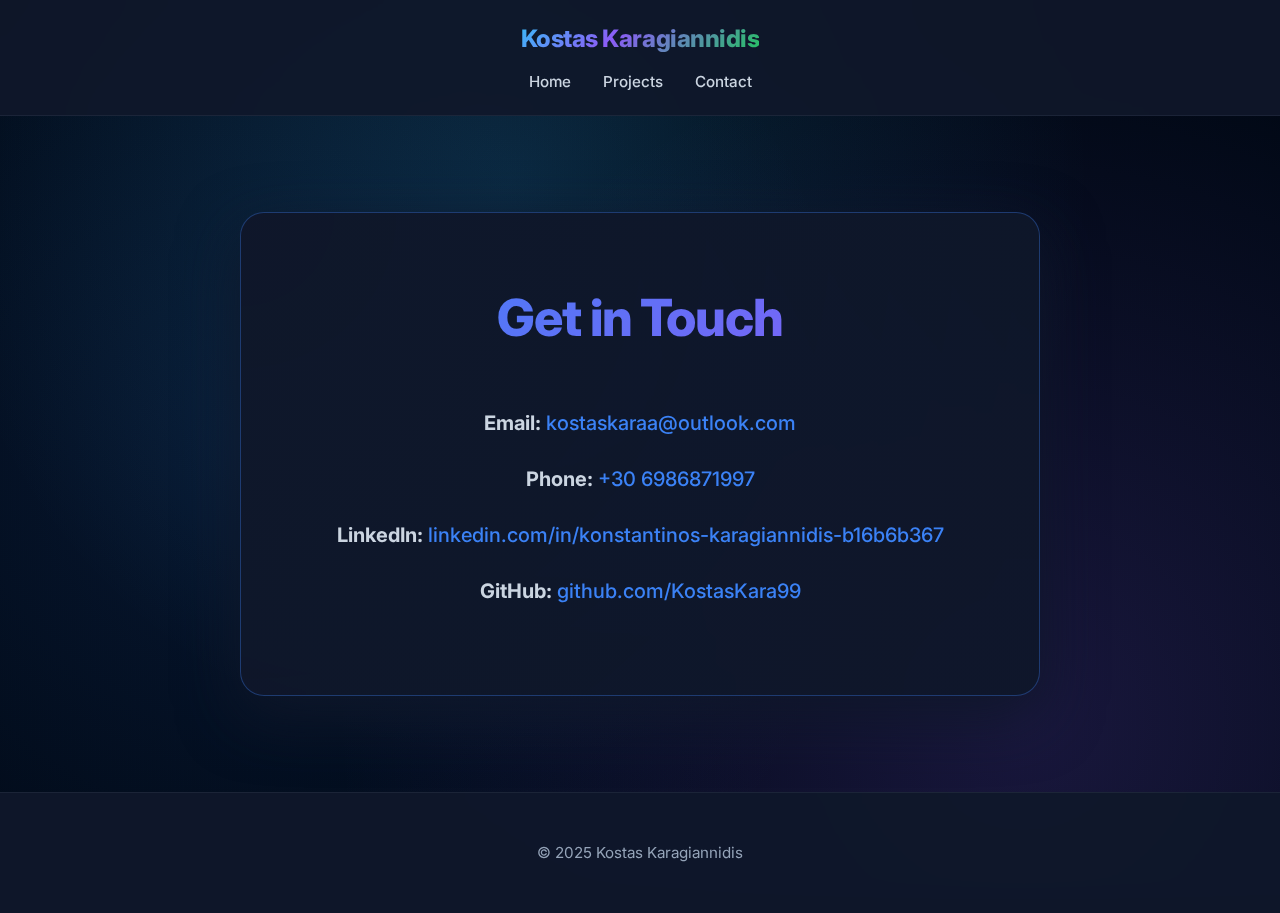
<file: PORTFOLIO/contact.html>
<!DOCTYPE html>
<html lang="en">
  <head>
    <meta charset="UTF-8" />
    <meta name="viewport" content="width=device-width, initial-scale=1.0" />
    <title>Contact | Kostas Karagiannidis</title>
    <link rel="stylesheet" href="style.css" />
    <link
      href="https://fonts.googleapis.com/css2?family=Inter:wght@400;600;800&display=swap"
      rel="stylesheet"
    />
    <link rel="stylesheet" href="https://unpkg.com/aos@2.3.1/dist/aos.css" />
  </head>
  <body>
    <!-- Header -->
    <header>
      <nav>
        <div class="logo">Kostas Karagiannidis</div>
        <ul>
          <li><a href="index.html">Home</a></li>
          <li><a href="projects.html">Projects</a></li>
          <li><a href="contact.html">Contact</a></li>
        </ul>
      </nav>
    </header>

    <!-- Contact Section -->
    <section class="contact-section">
      <h1 data-aos="fade-right">Get in Touch</h1>
      <div class="contact-info" data-aos="fade-up">
        <p>
          <strong>Email:</strong>
          <a href="mailto:kostaskaraa@outlook.com">kostaskaraa@outlook.com</a>
        </p>
        <p>
          <strong>Phone:</strong> <a href="tel:+30123456789">+30 6986871997</a>
        </p>
        <p>
          <strong>LinkedIn:</strong>
          <a
            href="https://www.linkedin.com/in/konstantinos-karagiannidis-b16b6b367/"
            target="_blank"
            rel="noopener noreferrer"
            >linkedin.com/in/konstantinos-karagiannidis-b16b6b367</a
          >
        </p>
        <p>
          <strong>GitHub:</strong>
          <a
            href="https://github.com/KostasKara99"
            target="_blank"
            rel="noopener noreferrer"
            >github.com/KostasKara99</a
          >
        </p>
      </div>
    </section>

    <!-- Footer -->
    <footer>
      <p>© 2025 Kostas Karagiannidis</p>
    </footer>

    <script src="https://unpkg.com/aos@2.3.1/dist/aos.js"></script>
    <script>
      AOS.init({ duration: 800, once: true });
    </script>
  </body>
</html>
</file>
<file: PORTFOLIO/style.css>
* {
  margin: 0;
  padding: 0;
  box-sizing: border-box;
}

body {
  font-family: "Inter", sans-serif;
  background: radial-gradient(circle at top left, #020617 0%, #000814 45%, #020617 100%);
  background-color: #000814;
  background-image: 
    radial-gradient(circle at 20% 50%, rgba(59, 130, 246, 0.12) 0%, transparent 55%),
    radial-gradient(circle at 80% 80%, rgba(139, 92, 246, 0.18) 0%, transparent 55%),
    radial-gradient(circle at 40% 20%, rgba(56, 189, 248, 0.16) 0%, transparent 55%);
  background-attachment: fixed;
  color: #e5e7eb;
  line-height: 1.6;
  min-height: 100vh;
}

/* Subtle scanline overlay for extra futuristic feel */
body::before {
  content: "";
  position: fixed;
  inset: 0;
  pointer-events: none;
  background-image: linear-gradient(
    rgba(148, 163, 184, 0.03) 1px,
    transparent 1px
  );
  background-size: 100% 2px;
  mix-blend-mode: soft-light;
  z-index: -1;
}

/* Header */
header {
  background: rgba(15, 23, 42, 0.9);
  backdrop-filter: blur(10px);
  border-bottom: 1px solid rgba(148, 163, 184, 0.1);
  position: sticky;
  top: 0;
  z-index: 50;
}

header nav {
  display: flex;
  flex-direction: column;
  align-items: center;
  justify-content: center;
  padding: 1.25rem 2rem;
  max-width: 1280px;
  margin: 0 auto;
}

header .logo {
  font-weight: 800;
  font-size: 1.5rem;
  background: linear-gradient(135deg, #38bdf8 0%, #8b5cf6 40%, #22c55e 100%);
  -webkit-background-clip: text;
  -webkit-text-fill-color: transparent;
  background-clip: text;
  margin-bottom: 0.75rem;
  letter-spacing: -0.02em;
}

header ul {
  list-style: none;
  display: flex;
  gap: 2rem;
  font-size: 0.95rem;
}

header a {
  text-decoration: none;
  color: #cbd5e1;
  font-weight: 500;
  transition: all 0.2s ease;
  position: relative;
  padding: 0.25rem 0;
}

header a::after {
  content: "";
  position: absolute;
  bottom: 0;
  left: 0;
  width: 0;
  height: 2px;
  background: linear-gradient(135deg, #3b82f6 0%, #8b5cf6 100%);
  transition: width 0.3s ease;
}

header a:hover {
  color: #60a5fa;
}

header a:hover::after {
  width: 100%;
}

/* Hero */
.hero {
  min-height: 100vh;
  display: flex;
  align-items: center;
  justify-content: center;
  padding: 4rem 2rem;
  position: relative;
  background: transparent;
  text-align: left;
  gap: 4rem;
  flex-wrap: wrap;
  overflow: hidden;
}

.hero::before {
  content: "";
  position: absolute;
  top: -50%;
  right: -20%;
  width: 600px;
  height: 600px;
  background: radial-gradient(circle, rgba(59, 130, 246, 0.25) 0%, transparent 70%);
  border-radius: 50%;
  pointer-events: none;
}

.hero::after {
  content: "";
  position: absolute;
  bottom: -30%;
  left: -10%;
  width: 500px;
  height: 500px;
  background: radial-gradient(circle, rgba(139, 92, 246, 0.3) 0%, transparent 70%);
  border-radius: 50%;
  pointer-events: none;
}

.hero .profile-photo {
  width: 100%;
  max-width: 500px;
  height: auto;
  border: none;
  box-shadow: 0 20px 60px rgba(59, 130, 246, 0.35);
  border-radius: 24px;
  object-fit: cover;
  position: relative;
  z-index: 1;
  transition: transform 0.3s ease;
}

.hero .profile-photo:hover {
  transform: translateY(-8px) scale(1.04);
}

.hero-text,
.hero-content {
  max-width: 700px;
  position: relative;
  z-index: 1;
}

.hero h1 {
  font-size: clamp(2.5rem, 5vw, 4rem);
  margin-bottom: 1.5rem;
  font-weight: 800;
  letter-spacing: -0.03em;
  color: #f9fafb;
  line-height: 1.1;
}

.hero h1 span {
  background: linear-gradient(135deg, #3b82f6 0%, #8b5cf6 100%);
  -webkit-background-clip: text;
  -webkit-text-fill-color: transparent;
  background-clip: text;
}

.hero p {
  font-size: clamp(1rem, 2.2vw, 1.25rem);
  max-width: 65ch;
  color: #cbd5e1;
  line-height: 1.8;
}

/* Floating Orbs */
.floating-orb {
  position: absolute;
  border-radius: 50%;
  opacity: 0.55;
  animation: float 8s ease-in-out infinite alternate;
  filter: blur(32px);
  pointer-events: none;
}

.orb1 {
  width: 200px;
  height: 200px;
  background: radial-gradient(circle at 30% 30%, #22d3ee, #3b82f6);
  top: 10%;
  left: 15%;
}

.orb2 {
  width: 150px;
  height: 150px;
  background: radial-gradient(circle at 30% 30%, #a855f7, #6366f1);
  top: 70%;
  left: 80%;
}

.orb3 {
  width: 180px;
  height: 180px;
  background: radial-gradient(circle at 30% 30%, #22c55e, #38bdf8);
  top: 50%;
  left: 50%;
}

@keyframes float {
  0% {
    transform: translateY(0px) translateX(0px);
  }
  100% {
    transform: translateY(-30px) translateX(20px);
  }
}

/* Personal Info Section */
.personal-priview {
  padding: 6rem 2rem;
  max-width: 1280px;
  margin: 0 auto;
}

.personal-priview h1 {
  text-align: center;
  margin-bottom: 4rem;
  font-size: clamp(2.5rem, 4vw, 3.5rem);
  font-weight: 800;
  letter-spacing: -0.02em;
  background: linear-gradient(135deg, #38bdf8 0%, #8b5cf6 40%, #22c55e 100%);
  -webkit-background-clip: text;
  -webkit-text-fill-color: transparent;
  background-clip: text;
}

/* Grid Cards */
.grid {
  display: grid;
  grid-template-columns: repeat(auto-fit, minmax(320px, 1fr));
  gap: 2rem;
}

.card {
  background: radial-gradient(circle at top left, rgba(15, 23, 42, 0.98), rgba(15, 23, 42, 0.92));
  backdrop-filter: blur(10px);
  border-radius: 20px;
  border: 1px solid rgba(59, 130, 246, 0.35);
  box-shadow: 0 18px 45px rgba(15, 23, 42, 0.9);
  padding: 2rem;
  transition: all 0.3s cubic-bezier(0.4, 0, 0.2, 1);
  font-size: clamp(1rem, 2.4vw, 1.1rem);
  position: relative;
  overflow: hidden;
}

.card::before {
  content: "";
  position: absolute;
  top: 0;
  left: 0;
  right: 0;
  height: 3px;
  background: linear-gradient(90deg, #3b82f6 0%, #8b5cf6 100%);
  transform: scaleX(0);
  transform-origin: left;
  transition: transform 0.3s ease;
}

.card:hover {
  transform: translateY(-8px);
  box-shadow: 0 12px 40px rgba(59, 130, 246, 0.15);
  border-color: rgba(59, 130, 246, 0.2);
}

.card:hover::before {
  transform: scaleX(1);
}

.card h2,
.card h3 {
  color: #e5e7eb;
  margin-bottom: 1rem;
  font-weight: 700;
  font-size: 1.5rem;
  letter-spacing: -0.01em;
}

.card p {
  color: #9ca3af;
  line-height: 1.7;
}

.card ul {
  color: #9ca3af;
  line-height: 1.8;
}

.card .experience-container {
  display: flex;
  justify-content: space-between;
  gap: 2rem;
  flex-wrap: wrap;
}

.card .experience-section {
  flex: 1;
  min-width: 200px;
}

.card .experience-section h3 {
  font-size: 1.25rem;
  margin-bottom: 1rem;
  color: #e5e7eb;
  font-weight: 600;
}

.card .experience-section ul {
  list-style: none;
  padding: 0;
  display: flex;
  flex-direction: column;
  gap: 0.75rem;
  justify-content: center;
}

.card .experience-section ul li {
  display: flex;
  align-items: center;
  gap: 0.75rem;
  transition: transform 0.2s ease;
}

.card .experience-section ul li:hover {
  transform: translateX(4px);
}

.card .experience-section ul li img.tech-logo {
  width: 36px;
  height: 36px;
  object-fit: contain;
  transition: transform 0.2s ease;
}

.card .experience-section ul li:hover img.tech-logo {
  transform: scale(1.1);
}

.card .experience-section ul li span {
  display: inline-block;
  line-height: 1.5;
  font-weight: 500;
  color: #e5e7eb;
}

/* Footer */
footer {
  text-align: center;
  padding: 3rem 2rem;
  background: rgba(15, 23, 42, 0.95);
  backdrop-filter: blur(10px);
  color: #cbd5e1;
  margin-top: 4rem;
  border-top: 1px solid rgba(148, 163, 184, 0.1);
}

footer p {
  color: #94a3b8;
  font-size: 0.95rem;
}

footer .social-icons {
  margin-top: 1rem;
  display: flex;
  justify-content: center;
  gap: 1rem;
}

footer .social-icons img {
  width: 32px;
  transition: transform 0.2s ease;
}

footer .social-icons img:hover {
  transform: scale(1.1);
}

/* Contact Section */
.contact-section {
  max-width: 800px;
  margin: 6rem auto;
  padding: 4rem 2rem;
  text-align: center;
  border-radius: 24px;
  background: radial-gradient(circle at top left, rgba(15, 23, 42, 0.98), rgba(15, 23, 42, 0.92));
  backdrop-filter: blur(10px);
  border: 1px solid rgba(59, 130, 246, 0.35);
  box-shadow: 0 20px 60px rgba(15, 23, 42, 0.9);
}

.contact-section h1 {
  font-size: clamp(2.5rem, 4vw, 3.5rem);
  font-weight: 800;
  letter-spacing: -0.02em;
  background: linear-gradient(135deg, #3b82f6 0%, #8b5cf6 100%);
  -webkit-background-clip: text;
  -webkit-text-fill-color: transparent;
  background-clip: text;
  margin-bottom: 3rem;
}

.contact-info p {
  font-size: 1.25rem;
  margin-bottom: 1.5rem;
  color: #cbd5e1;
}

.contact-info a {
  color: #3b82f6;
  text-decoration: none;
  font-weight: 500;
  transition: all 0.2s ease;
  position: relative;
}

.contact-info a:hover {
  color: #8b5cf6;
  text-decoration: underline;
}

.projects-section {
  padding: 6rem 2rem;
  max-width: 1280px;
  margin: 0 auto;
  text-align: center;
}

.projects-section h1 {
  font-size: clamp(2.5rem, 4vw, 3.5rem);
  font-weight: 800;
  letter-spacing: -0.02em;
  background: linear-gradient(135deg, #3b82f6 0%, #8b5cf6 100%);
  -webkit-background-clip: text;
  -webkit-text-fill-color: transparent;
  background-clip: text;
  margin-bottom: 4rem;
}

.project-thumbnail {
  width: 100%;
  height: 220px;
  object-fit: cover;
  border-radius: 16px;
  cursor: pointer;
  transition: all 0.3s cubic-bezier(0.4, 0, 0.2, 1);
  border: 1px solid rgba(148, 163, 184, 0.1);
}

.project-thumbnail:hover {
  transform: scale(1.03) translateY(-4px);
  box-shadow: 0 12px 40px rgba(59, 130, 246, 0.2);
}

.project-video {
  width: 100%;
  max-height: 400px;
  border-radius: 16px;
  margin-bottom: 1rem;
  border: 1px solid rgba(148, 163, 184, 0.1);
}

#backToTop {
  position: fixed;
  bottom: 2rem;
  right: 2rem;
  z-index: 100;
  background: linear-gradient(135deg, #3b82f6 0%, #8b5cf6 100%);
  color: white;
  border: none;
  border-radius: 50%;
  width: 56px;
  height: 56px;
  font-size: 24px;
  cursor: pointer;
  box-shadow: 0 8px 24px rgba(59, 130, 246, 0.3);
  transition: all 0.3s cubic-bezier(0.4, 0, 0.2, 1);
  display: none;
  align-items: center;
  justify-content: center;
}

#backToTop.show {
  display: flex;
}

#backToTop:hover {
  transform: translateY(-4px) scale(1.05);
  box-shadow: 0 12px 32px rgba(59, 130, 246, 0.4);
}

#backToTop:active {
  transform: translateY(-2px) scale(1.02);
}

/* Responsive */
@media (max-width: 1024px) {
  header nav {
    flex-direction: column;
    gap: 0.75rem;
  }

  .hero {
    padding: 3rem 1.5rem;
    gap: 3rem;
  }

  .grid {
    grid-template-columns: repeat(auto-fit, minmax(280px, 1fr));
    gap: 1.5rem;
  }
}

@media (max-width: 768px) {
  .hero {
    flex-direction: column;
    text-align: center;
    padding: 2rem 1rem;
  }

  .hero .profile-photo {
    max-width: 320px;
    margin-bottom: 2rem;
  }

  .hero-text,
  .hero-content {
    max-width: 100%;
  }

  .personal-priview,
  .projects-section {
    padding: 4rem 1.5rem;
  }

  .card {
    padding: 1.5rem;
  }
}

@media (max-width: 480px) {
  header .logo {
    font-size: 1.25rem;
  }

  header ul {
    gap: 1.25rem;
    font-size: 0.875rem;
  }

  .projects-section,
  .personal-priview {
    padding: 3rem 1rem;
  }

  .card {
    padding: 1.25rem;
    border-radius: 16px;
  }

  #backToTop {
    width: 48px;
    height: 48px;
    font-size: 20px;
    bottom: 1.5rem;
    right: 1.5rem;
  }
}

/* Global media-safe images */
img {
  max-width: 100%;
  height: auto;
}

/* Smooth scrolling */
html {
  scroll-behavior: smooth;
}

/* Selection color */
::selection {
  background: rgba(59, 130, 246, 0.2);
  color: #1e293b;
}
</file>
